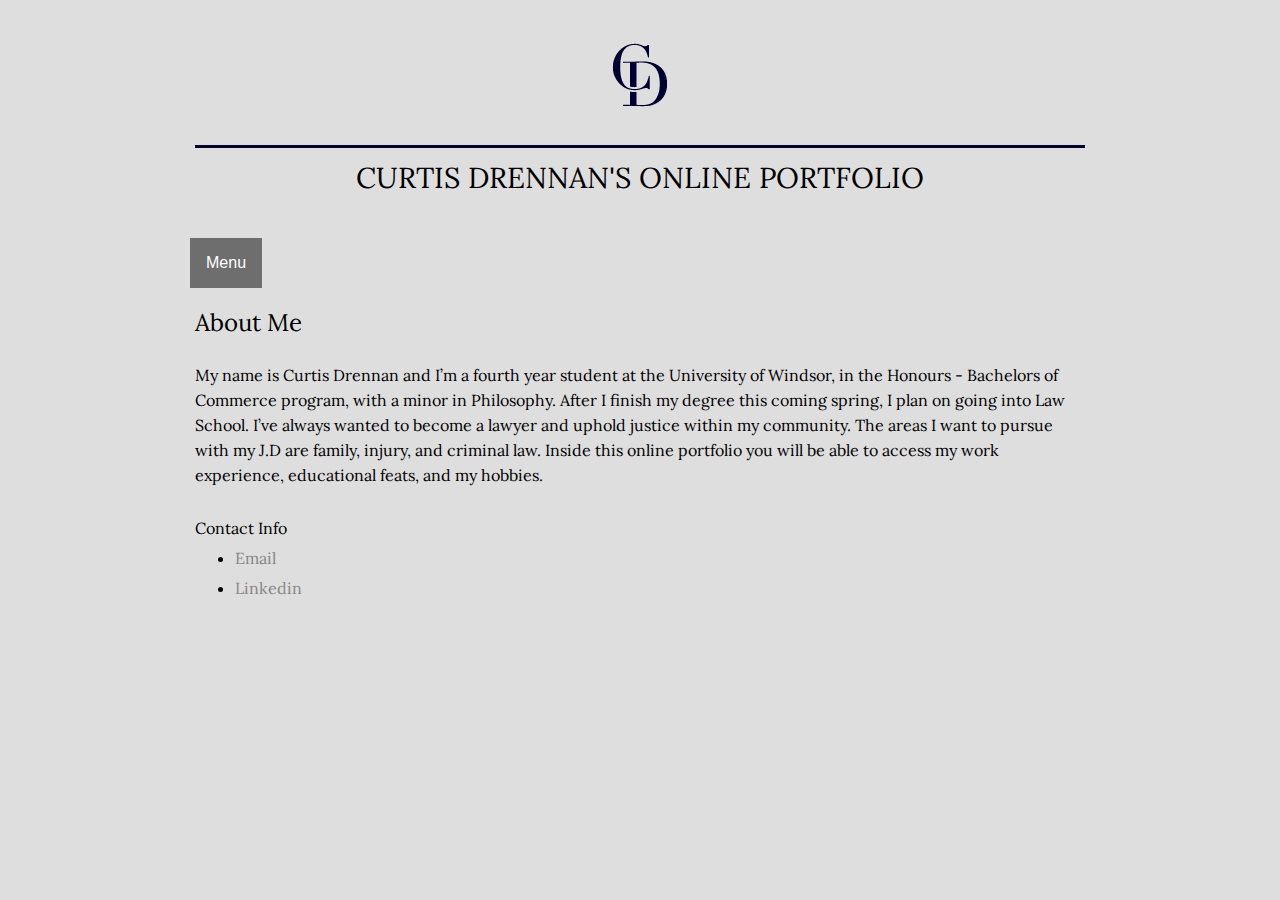
<file: index.html>
<!DOCTYPE html>
<html lang="en">
<head>
    <meta charset="UTF-8">
    <meta name="viewport" content="width=device-width, initial-scale=1.0">
    <meta http-equiv="X-UA-Compatible" content="ie=edge">
    <title>Crutis Drennan's Online Portfolio</title>
    <link href="css/main.css" rel="stylesheet" type="text/css" />
    <link href="https://fonts.googleapis.com/css?family=Lora" rel="stylesheet">

</head>


<body>

    <div id="information-container">

            <div style="text-align: center;">
                    <img src="img/c-d-mon.png"/>
                  </div>
    
                
    <h1 class="headline-title">Curtis Drennan's Online Portfolio</h1>

    <div class="dropdown">
        <button class="dropbtn">Menu</button>
        <div class="dropdown-content"> 
             <a href="education.html">Education</a>
            <a href="media.html">Media</a> 
            <a href="hobbys.html">Hobbies</a>
            <a href="work.html"> Work Experience </a>
           
           
           
        </div>
      </div>


    <h1 class="section-title">About Me</h1>
    <p>
            My name is Curtis Drennan and I’m a fourth year student at the University of Windsor, in the Honours - Bachelors of Commerce program, with a minor in Philosophy. After I finish my degree this coming spring, I plan on going into Law School. I’ve always wanted to become a lawyer and uphold justice within my community. The areas I want to pursue with my J.D are family, injury, and criminal law. Inside this online portfolio you will be able to access my work experience, educational feats, and my hobbies.
    </p>

   
   

    <footer>
            <h5>Contact Info</h5> 
           <ul>
                <li> <a href="mailto:drennanc@uwindsor.ca">Email</a> 
                </li>
                <li>
                     <a href="https://www.linkedin.com/in/curtis-drennan-093551b9/" target="_blank">Linkedin</a>
                </li>
               </ul> 
     </footer>

   
    </div>




</body>
</html>
</file>
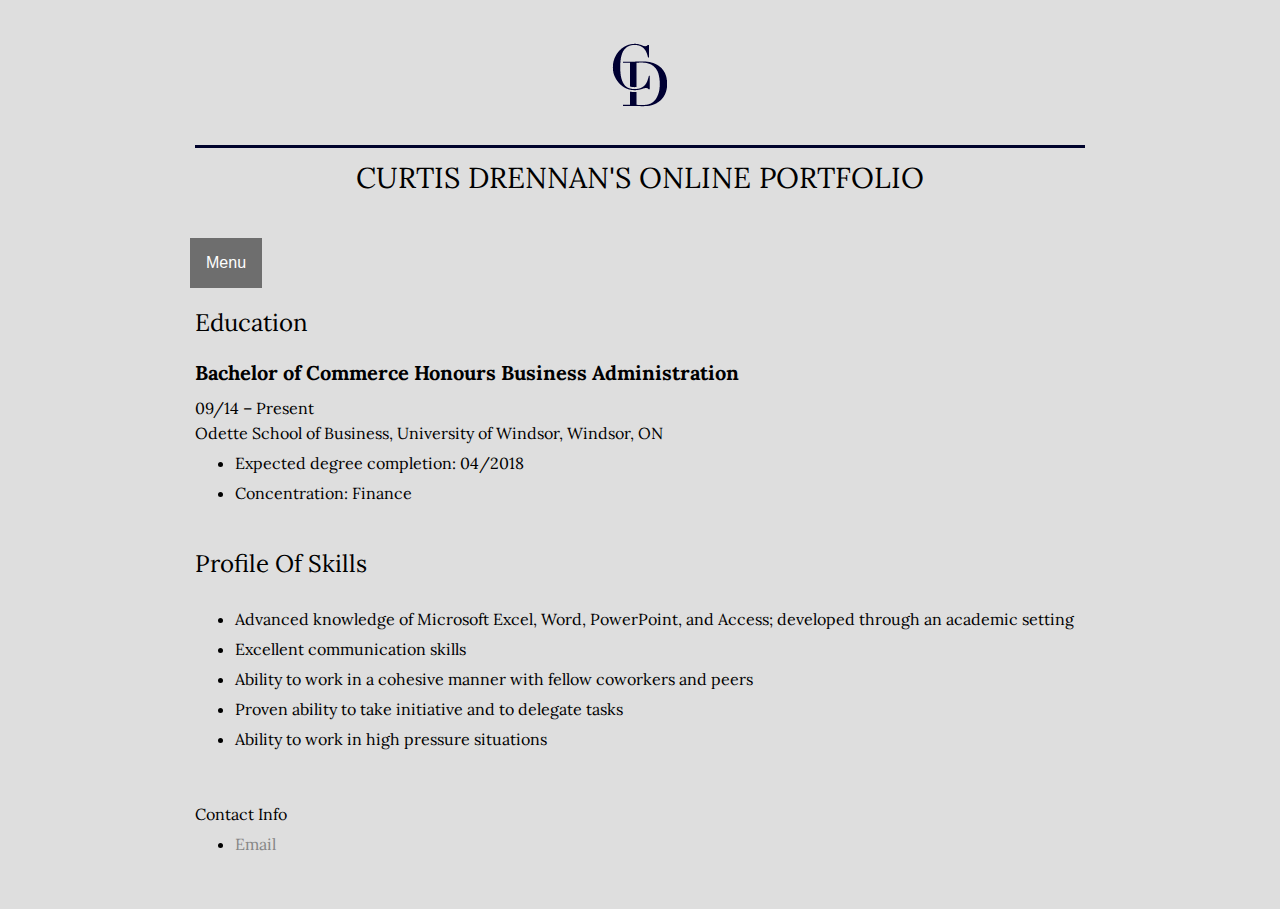
<file: education.html>
<!DOCTYPE html>
<html lang="en">
<head>
    <meta charset="UTF-8">
    <meta name="viewport" content="width=device-width, initial-scale=1.0">
    <meta http-equiv="X-UA-Compatible" content="ie=edge">
    <title>Crutis Drennan's Online Portfolio</title>
    <link href="css/main.css" rel="stylesheet" type="text/css" />
    <link href="https://fonts.googleapis.com/css?family=Lora" rel="stylesheet">

</head>


<body>

    <div id="information-container">

            <div style="text-align: center;">
                    <img src="img/c-d-mon.png"/>
                  </div>

        

    
                
    <h1 class="headline-title">Curtis Drennan's Online Portfolio</h1>

    <div class="dropdown">
        <button class="dropbtn">Menu</button>
        <div class="dropdown-content">
            <a href="work.html"> Work Experience </a>
            <a href="index.html">About Me</a>
            <a href="hobbys.html">Hobbies</a>
        </div>
      </div>

<h1 class="section-title">Education</h1>

<h2 class="info-title">Bachelor of Commerce Honours Business Administration</h2>
<h4>09/14 – Present</h4>
<h4>Odette School of Business, University of Windsor, Windsor, ON</h4>
<ul>
    <li>Expected degree completion: 04/2018</li>
    <li>Concentration: Finance</li>
</ul>
<br>
<h1 class="section-title">Profile Of Skills</h1>

<ol>
    <li>Advanced knowledge of Microsoft Excel, Word, PowerPoint, and Access; developed through an academic setting</li>
    <li>Excellent communication skills</li>
    <li>Ability to work in a cohesive manner with fellow coworkers and peers</li>
    <li>Proven ability to take initiative and to delegate tasks</li>
    <li>Ability to work in high pressure situations</li>
</ol>







      

<footer>
        <h5>Contact Info</h5> 
       <ul>
            <li> <a href="mailto:drennanc@uwindsor.ca">Email</a> 
            </li>
           </ul> 
 </footer>
 

   
    </div>




</body>
</html>
</file>
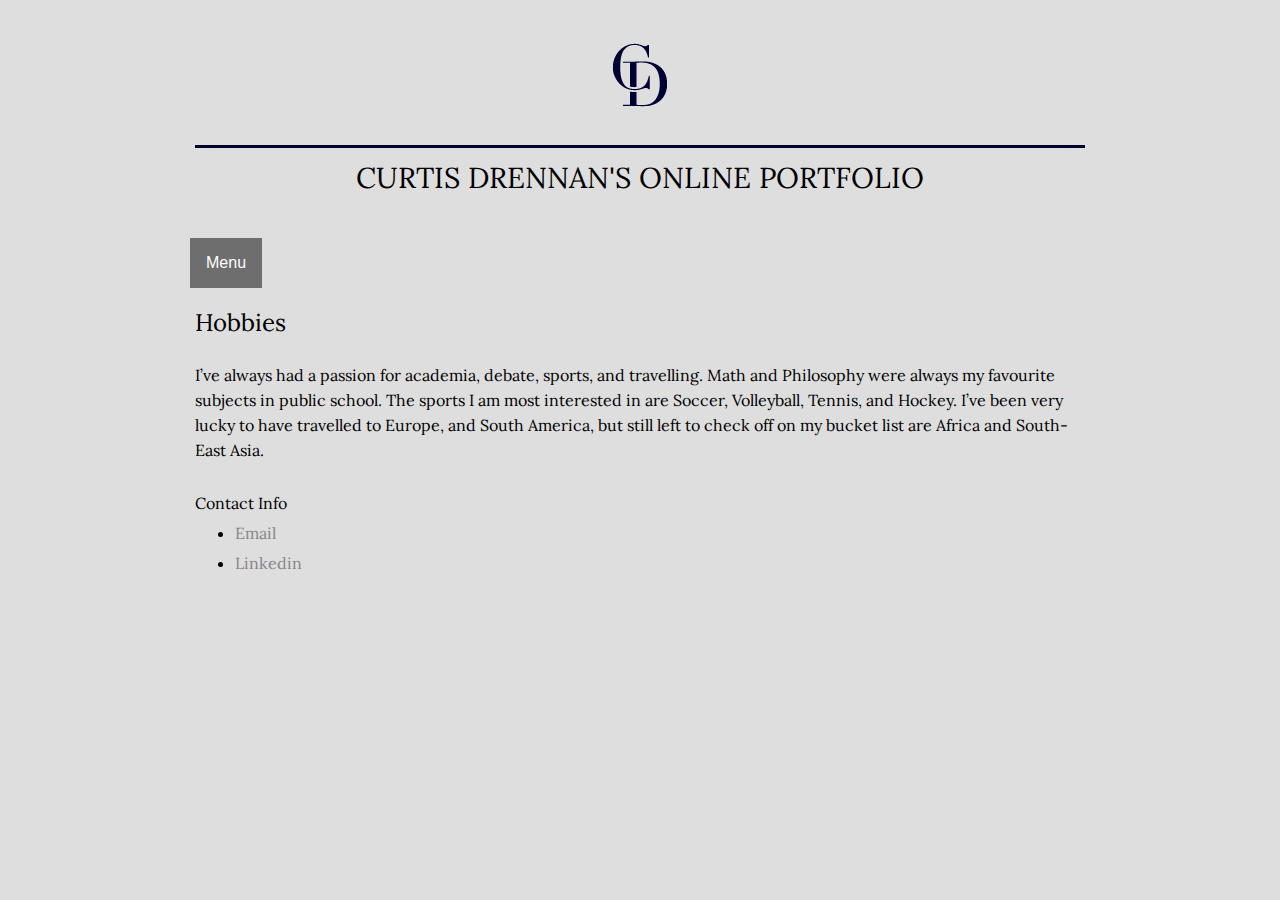
<file: hobbys.html>
<!DOCTYPE html>
<html lang="en">
<head>
    <meta charset="UTF-8">
    <meta name="viewport" content="width=device-width, initial-scale=1.0">
    <meta http-equiv="X-UA-Compatible" content="ie=edge">
    <title>Crutis Drennan's Online Portfolio</title>
    <link href="css/main.css" rel="stylesheet" type="text/css" />
    <link href="https://fonts.googleapis.com/css?family=Lora" rel="stylesheet">

</head>


<body>

    <div id="information-container">

            <div style="text-align: center;">
                    <img src="img/c-d-mon.png"/>
                  </div>


        

    
                
    <h1 class="headline-title">Curtis Drennan's Online Portfolio</h1>

    <div class="dropdown">
        <button class="dropbtn">Menu</button>
        <div class="dropdown-content">
              <a href="index.html">About Me</a>
               <a href="education.html" >Education</a>
              
               <a href="media.html">Media</a>
            <a href="work.html"> Work Experience </a>
            
        </div>
      </div>

       <h1 class="section-title">Hobbies</h1>

    

 <p>
        I’ve always had a passion for academia, debate, sports, and travelling. Math and Philosophy were always my favourite subjects in public school. The sports I am most interested in are Soccer, Volleyball, Tennis, and Hockey. I’ve been very lucky to have travelled to Europe, and South America, but still left to check off on my bucket list are Africa and South-East Asia.
        </p>
 </p>

 <footer>
        <h5>Contact Info</h5> 
       <ul>
            <li> <a href="mailto:drennanc@uwindsor.ca">Email</a> 
            </li>
            <li>
                 <a href="https://www.linkedin.com/in/curtis-drennan-093551b9/" target="_blank">Linkedin</a>
            </li>
           </ul> 
 </footer>
 
   
    </div>




</body>
</html>
</file>
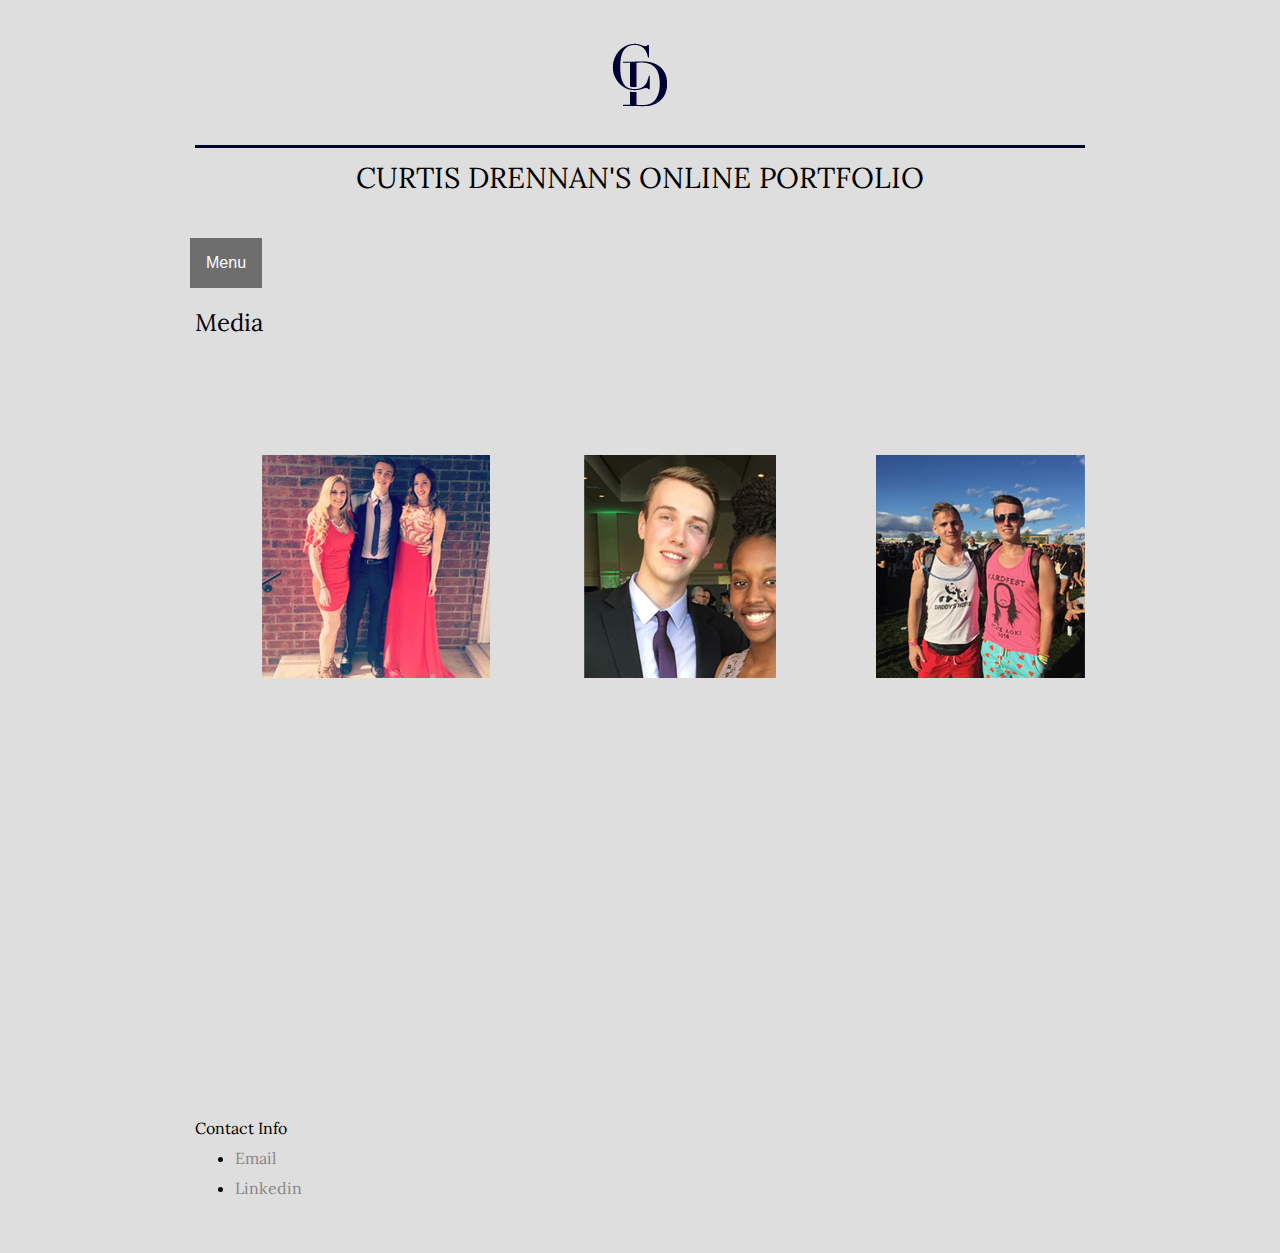
<file: media.html>
<!DOCTYPE html>
<html lang="en">
<head>
    <meta charset="UTF-8">
    <meta name="viewport" content="width=device-width, initial-scale=1.0">
    <meta http-equiv="X-UA-Compatible" content="ie=edge">
    <title>Crutis Drennan's Online Portfolio</title>
    <link href="css/main.css" rel="stylesheet" type="text/css" />
    <link href="https://fonts.googleapis.com/css?family=Lora" rel="stylesheet">

</head>


<body>

    <div id="information-container">

            <div style="text-align: center;">
                    <img src="img/c-d-mon.png"/>
                  </div>

        

    
                
    <h1 class="headline-title">Curtis Drennan's Online Portfolio</h1>

    <div class="dropdown">
        <button class="dropbtn">Menu</button>
        <div class="dropdown-content"> 
            <a href="index.html">About Me</a>
             <a href="education.html">Education</a>
             <a href="hobbys.html">Hobbies</a>
             <a href="work.html"> Work Experience </a>
               
        </div>
      </div>

<h1 class="section-title">Media</h1>


<img class="media-banner"src="img/curtis-photos.png"/>


<div>

<iframe width="560" height="315"src="https://www.youtube.com/embed/awuIAN1MZ4Y?rel=0" frameborder="0" allowfullscreen></iframe>

</div>

      
<footer>
        <h5>Contact Info</h5> 
       <ul>
            <li> <a href="mailto:drennanc@uwindsor.ca">Email</a> 
            </li>
            <li>
                 <a href="https://www.linkedin.com/in/curtis-drennan-093551b9/" target="_blank">Linkedin</a>
            </li>
           </ul> 
 </footer>

   
    </div>




</body>
</html>
</file>
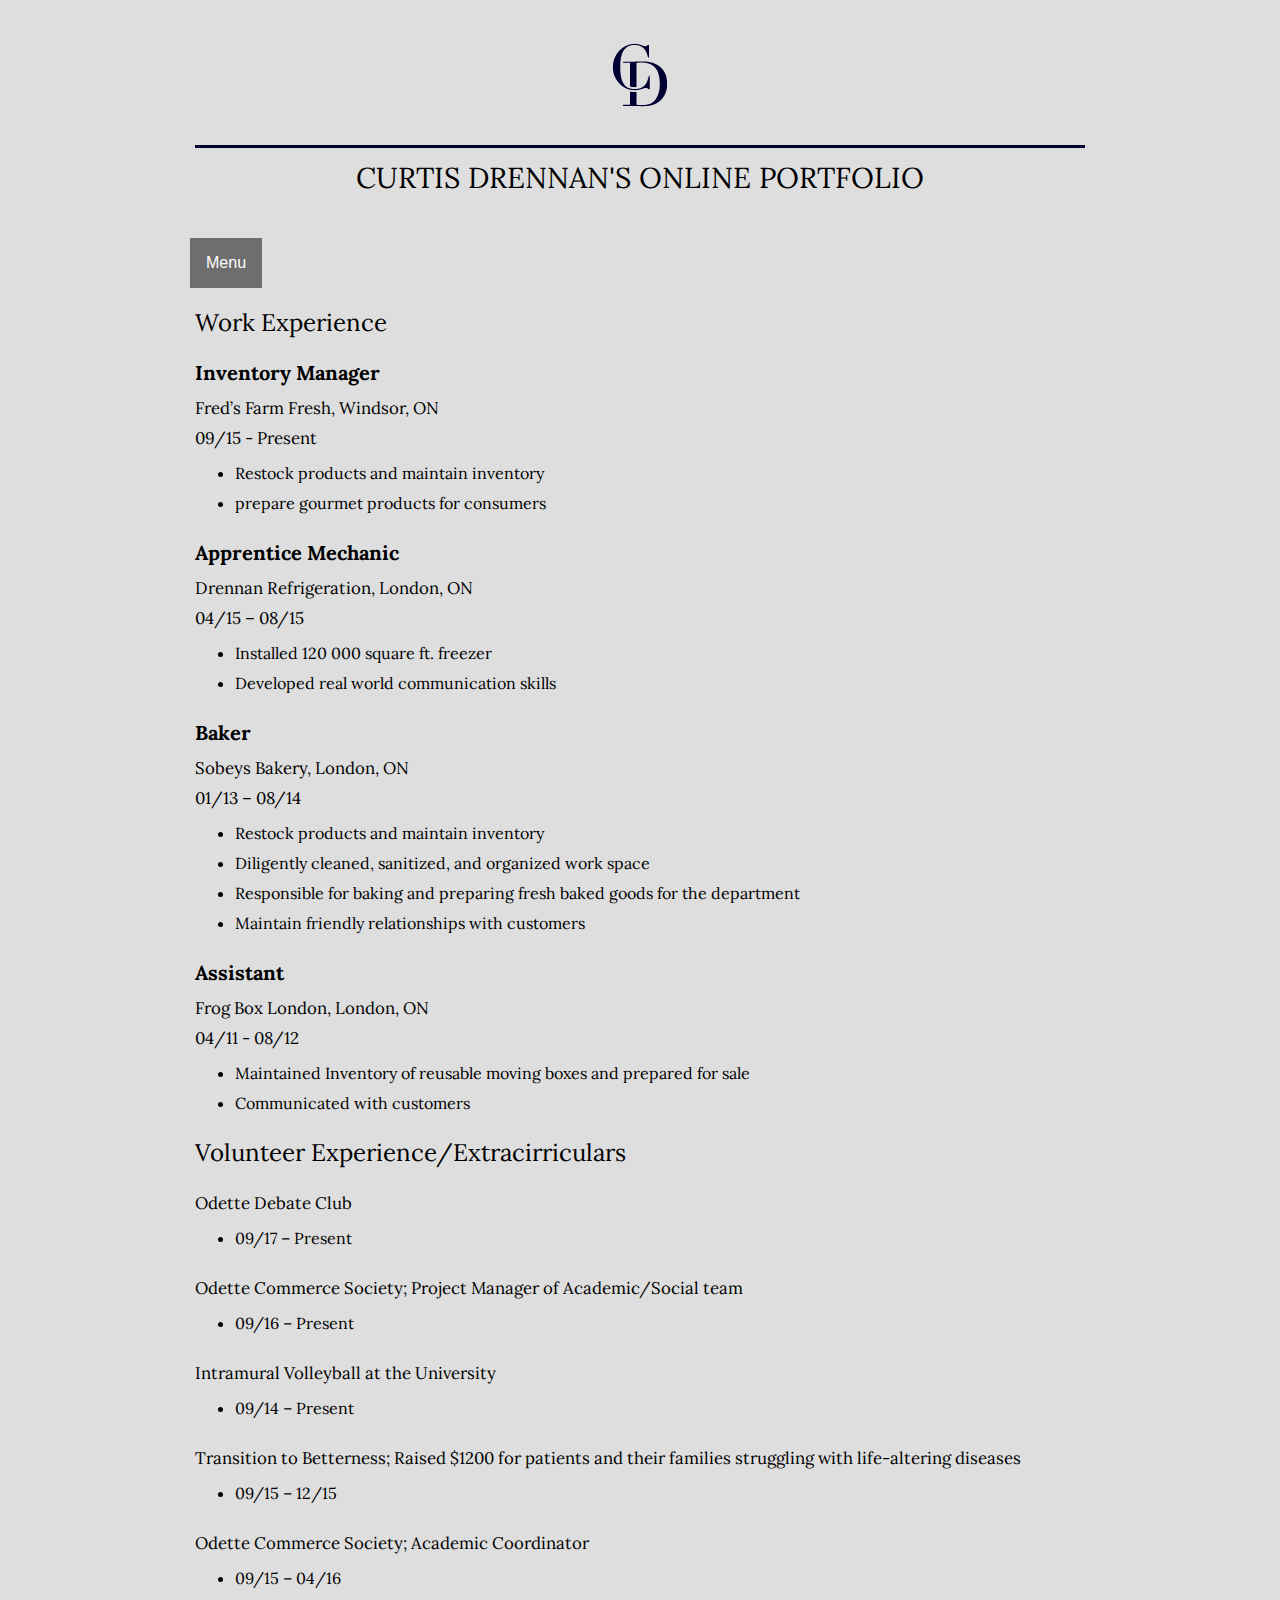
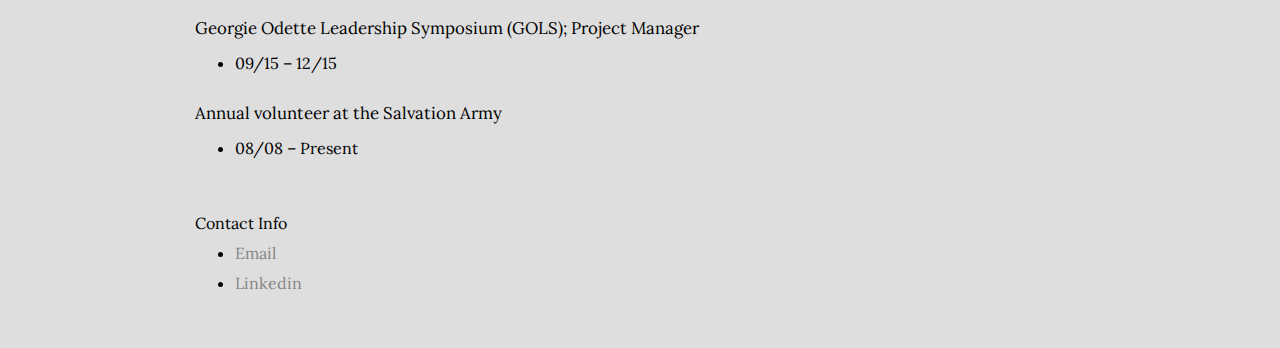
<file: work.html>
<!DOCTYPE html>
<html lang="en">
<head>
    <meta charset="UTF-8">
    <meta name="viewport" content="width=device-width, initial-scale=1.0">
    <meta http-equiv="X-UA-Compatible" content="ie=edge">
    <title>Crutis Drennan's Online Portfolio</title>
    <link href="css/main.css" rel="stylesheet" type="text/css" />
    <link href="https://fonts.googleapis.com/css?family=Lora" rel="stylesheet">

</head>


<body>

    <div id="information-container">

            <div style="text-align: center;">
                    <img src="img/c-d-mon.png"/>
                  </div>
       

        

    
                
    <h1 class="headline-title">Curtis Drennan's Online Portfolio</h1>

    <div class="dropdown">
        <button class="dropbtn">Menu</button>
        <div class="dropdown-content">
            <a href="index.html"> About Me </a>
            <a href="education.html">Education</a>
            <a href="hobbys.html" >Hobbies</a>
            <a href="media.html">Media</a>
        </div>
      </div>

    <h2 class="section-title">Work Experience</h2>
  
    <h2 class="info-title"> Inventory Manager  </h2>
    <h3 class="info-subtitle">Fred’s Farm Fresh, Windsor, ON</h3>
    <h3 class="info-subtitle">09/15 - Present</h3>
   

    <ul>
        <li>Restock products and maintain inventory</li>
        <li>prepare gourmet products for consumers</li>
    </ul>

    <h2 class="info-title"> Apprentice Mechanic  </h2>
    <h3 class="info-subtitle">Drennan Refrigeration, London, ON</h3>
    <h3 class="info-subtitle">04/15 –  08/15</h3>
   

    <ul>
        <li>Installed 120 000 square ft. freezer</li>
        <li>Developed real world communication skills</li>
    </ul>

    <h2 class="info-title"> Baker  </h2>
    <h3 class="info-subtitle">Sobeys Bakery, London, ON</h3>
    <h3 class="info-subtitle">01/13 – 08/14</h3>
   

    <ul>
        <li>Restock products and maintain inventory</li>
        <li>Diligently cleaned, sanitized, and organized work space</li>
        <li>Responsible for baking and preparing fresh baked goods for the department</li>
        <li>Maintain friendly relationships with customers</li>
    </ul>

    <h2 class="info-title"> Assistant   </h2>
    <h3 class="info-subtitle">Frog Box London, London, ON</h3>
    <h3 class="info-subtitle">04/11 - 08/12</h3>
   

    <ul>
        <li>Maintained Inventory of reusable moving boxes and prepared for sale</li>
        <li>Communicated with customers</li>
    </ul>

    <h2 class="section-title">Volunteer Experience/Extracirriculars</h2>
    
  
      <h3 class="info-subtitle">Odette Debate Club</h3>
     
      <ul>
          <li>09/17 – Present</li>
      </ul>


      <h3 class="info-subtitle">Odette Commerce Society; Project Manager of Academic/Social team</h3>
      
       <ul>
           <li>09/16 – Present</li>
       </ul>

       <h3 class="info-subtitle">Intramural Volleyball at the University</h3>
       
        <ul>
            <li>09/14 – Present</li>
        </ul>

        <h3 class="info-subtitle">Transition to Betterness; Raised $1200 for patients and their families struggling with life-altering diseases</h3>
        
         <ul>
             <li>09/15 – 12/15</li>
         </ul>

         <h3 class="info-subtitle">Odette Commerce Society; Academic Coordinator</h3>
         
          <ul>
              <li>09/15 – 04/16</li>
          </ul>

          <h3 class="info-subtitle">Georgie Odette Leadership Symposium (GOLS); Project Manager</h3>
          
           <ul>
               <li>09/15 – 12/15</li>
           </ul>

           <h3 class="info-subtitle">Annual volunteer at the Salvation Army</h3>
           
            <ul>
                <li> 08/08 – Present</li>
            </ul>
                    
      
  



            <footer>
                    <h5>Contact Info</h5> 
                   <ul>
                        <li> <a href="mailto:drennanc@uwindsor.ca">Email</a> 
                        </li>
                        <li>
                             <a href="https://www.linkedin.com/in/curtis-drennan-093551b9/" target="_blank">Linkedin</a>
                        </li>
                       </ul> 
             </footer>
   
    </div>




</body>
</html>
</file>
<file: css/main.css>
html, body, div, span, applet, object,
h1, h2, h3, h4, h5, h6, p, blockquote, pre,
a, abbr, acronym, address, big, cite, code,
del, dfn, em, img, ins, kbd, q, s, samp,
small, strike, strong, sub, sup, tt, var,
b, u, i, center,
dl, dt, dd,
fieldset, form, label, legend,
table, caption, tbody, tfoot, thead, tr, th, td,
article, aside, canvas, details, embed, 
figure, figcaption, footer, header, hgroup, 
menu, nav, output, ruby, section, summary,
time, mark, audio, video {
	margin: 0;
	padding: 0;
	border: 0;
	font-size: 100%;
	font: inherit;
	vertical-align: baseline;
}
/* HTML5 display-role reset for older browsers */
article, aside, details, figcaption, figure, 
footer, header, hgroup, menu, nav, section {
    display: block;
}

body {
	line-height: 1;
}
ol, ul {
    list-style: none;
    margin-bottom: 20px;
    padding-bottom: 20px;
}
blockquote, q {
	quotes: none;
}
blockquote:before, blockquote:after,
q:before, q:after {
	content: '';
	content: none;
}
table {
	border-collapse: collapse;
	border-spacing: 0;
}

body {
    background-color: rgb(222, 222, 222);
    font-family: 'Lora', serif;
  font-size: 100%;

}

h1,h2,h3,h4,h5,h6,p,ol,ul{
    margin:5px;
    line-height:20px;
}

li{
    line-height: 30px;
    list-style: disc;
}

p{
    line-height: 25px;

}

#information-container{
    width: 900px;
    margin:0 auto;
   /* border: 1px solid grey;*/
    
}

.headline-title {
    text-transform: uppercase;
    margin-top: 20px;
    margin-bottom: 30px;
    padding-bottom: 20px;
    padding-top:20px;
    border-top: 3px solid #00032c;
    font-weight:medium;
    background-repeat: no-repeat;
    text-align: center;
    vertical-align: bottom;
    font-size:180%;
    

}

.section-heading {
    margin-top: 10px;
    margin-bottom: 20px;
    padding-bottom: 20px;
    color: rgb(185, 0, 0)

}

blockquote{
    margin-top: 20px;
    margin-bottom: 20px;
    padding-bottom: 20px;
    
}


a { color:#868686;
    text-decoration:none;
    }
    
    a:hover {
    color:#00032c;
    text-decoration : none;
    }

.section-title{
    font-size: 150%;
    margin-bottom: 30px;

} 

.dropbtn {
    background-color: rgb(110, 110, 110);
    color: white;
    padding: 16px;
    font-size: 16px;
    border: none;
    cursor: pointer;
    margin-bottom: 20px;

}

.dropdown {
    position: relative;
    display: inline-block;
}

.dropdown-content {
    display: none;
    position: absolute;
    background-color: #f9f9f9;
    min-width: 160px;
    box-shadow: 0px 8px 16px 0px rgba(0,0,0,0.2);
    z-index: 1;
}

.dropdown-content a {
    color: black;
    padding: 12px 16px;
    text-decoration: none;
    display: block;
}

.dropdown-content a:hover {background-color: #f1f1f1}

.dropdown:hover .dropdown-content {
    display: block;
}

.dropdown:hover .dropbtn {
    background-color: #00032c; 
}

img {
    display: block;
    margin: auto;
    
    margin-top: 30px;
    margin-bottom: 25px;

}
p {
    margin-bottom:20px;

}

.info-title {
    font-size:125%;
    margin-bottom:15px;
    font-weight: bold;
}

.info-subtitle {
    margin-bottom:10px;
    font-weight: medium;
    font-size: 105%;
}

footer{
    margin-top:30px;
    margin-bottom: 30px;

}

.media-banner{
    margin-top:10px;
    margin-bottom: 10px;
}
iframe {
    margin:0 auto;
    display: block;
    width: 560px;
    height: 315px;
    border: 0;
}
</file>
